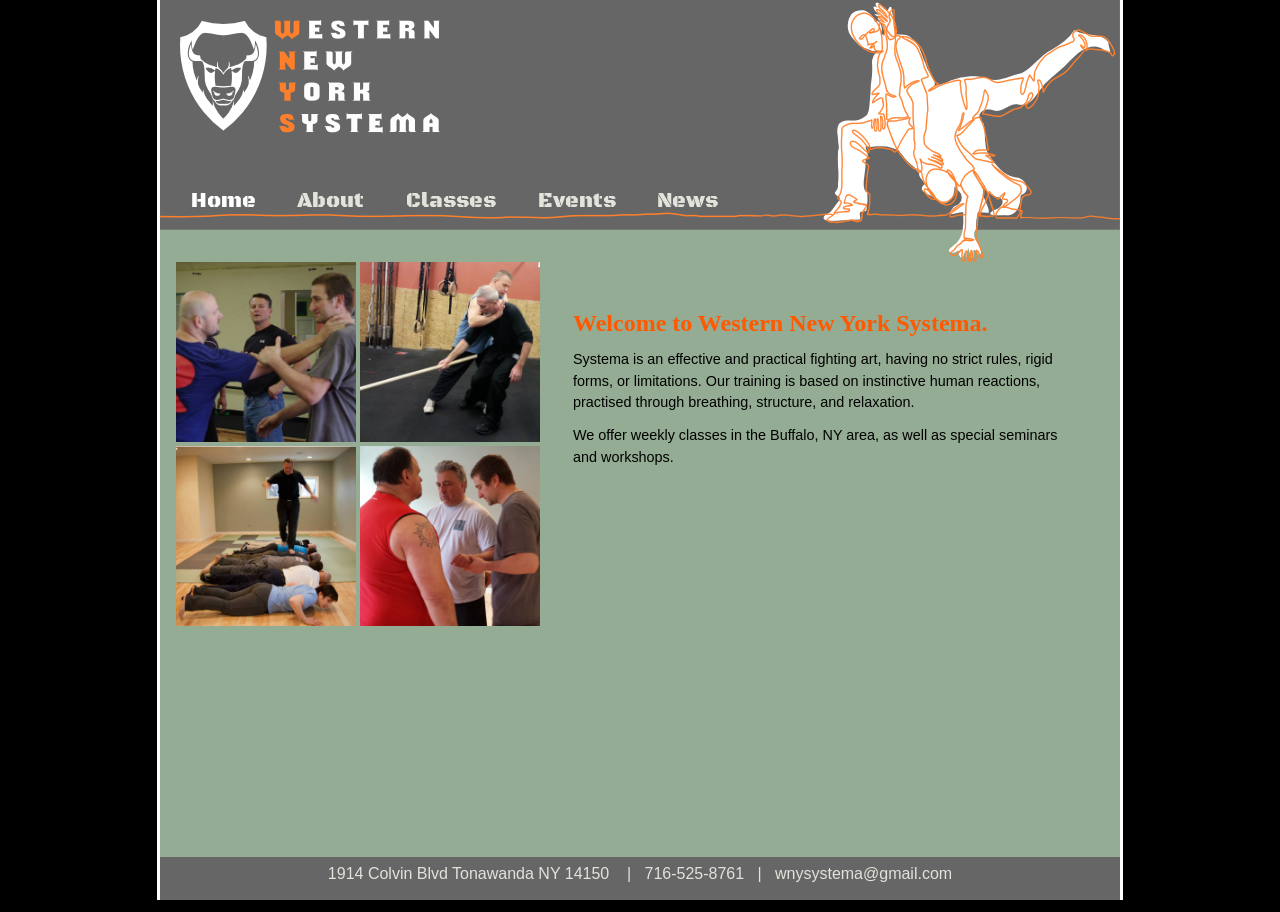
<file: index.html>
<!DOCTYPE html>
	<!-- Microdata markup added by Google Structured Data Markup Helper. -->
<html itemscope itemtype="http://schema.org/LocalBusiness">
<head>
	<title>Western New York Systema</title>
	<meta name="generator" content="Bluefish 2.2.5" >
	<meta name="author" content="zoe" >
	<meta name="copyright" content="Western New York Systema">
	<meta itemprop="name" content="Western New York Systema">
	<meta itemprop="description" content="">
	<meta http-equiv="content-type" content="text/html; charset=UTF-8">
	<meta name="viewport" content="width=device-width, initial-scale=1.0">
	<link rel="stylesheet" type="text/css" href="style.css">
	<link rel="icon" type="image/x-icon" href="image/wnyfavicon.ico">
	<link href='https://fonts.googleapis.com/css?family=Black+Ops+One' rel='stylesheet' type='text/css'>
	<!--[if lt IE 9]>
	<script src="http://css3-mediaqueries-js.googlecode.com/svn/trunk/css3-mediaqueries.js"></script>
<![endif]-->
	
<body>
<div id="pagewrap">

	<div id="header">
	
		<div id="logo">	
			<a href="index.html"><img src="image/logo.png"></a>		
		</div><!--END logo-->
	
		<div id="nav">
			<ul>
				<li>Home</li>
				<li><a href="about.html">About</a></li>	
				<li><a href="classes.html">Classes</a></li>	
				<li><a href="events.html">Events</a></li>	
				<li><a href="news.html">News</a></li>
				<!--disabled--<li><a href="http://wnysystema.blogspot.com/">Blog</a></li>-->
			</ul>
		</div><!--END nav-->	
	
	</div><!--END header-->
	
	<div class="clear"></div>
	
	<div id="main">
	
		<div id="photo">
			<img src="image/throat.jpg" alt="throat grab">	
			<img src="image/stick.jpg" alt="stick seminar">	
			<img src="image/walk.jpg" alt="walking on people">	
			<img src="image/strike.jpg" alt="strike seminar">	
		</div><!--END photo-->

		<div id="intro">
			<h1>Welcome to Western New York Systema.</h1>
			<p>Systema is an effective and practical fighting art, having no strict rules, rigid forms, or limitations. 
			Our training is based on instinctive human reactions, practised through breathing, structure, and relaxation. 
			<p>We offer weekly classes in the Buffalo, NY area, as well as special seminars and workshops. </p>
		</div><!--END intro-->	
			
	</div><!--END main-->
	
	<div class="clear"></div>
	
	<div id="footer">
		1914 Colvin Blvd Tonawanda NY 14150 &nbsp;&nbsp; | &nbsp;&nbsp;716-525-8761&nbsp;&nbsp; | &nbsp;&nbsp;wnysystema@gmail.com		
	</div><!--END footer-->

</div><!--END pagewrap-->

	<div class="credit">
		© 2015 Western New York Systema | 
		Designed by <a href="http://worktymehomefront.blogspot.com/" target="blank">Zoe Huang</a>
	
	</div><!--END credit-->
		
</body>
</html>
</file>
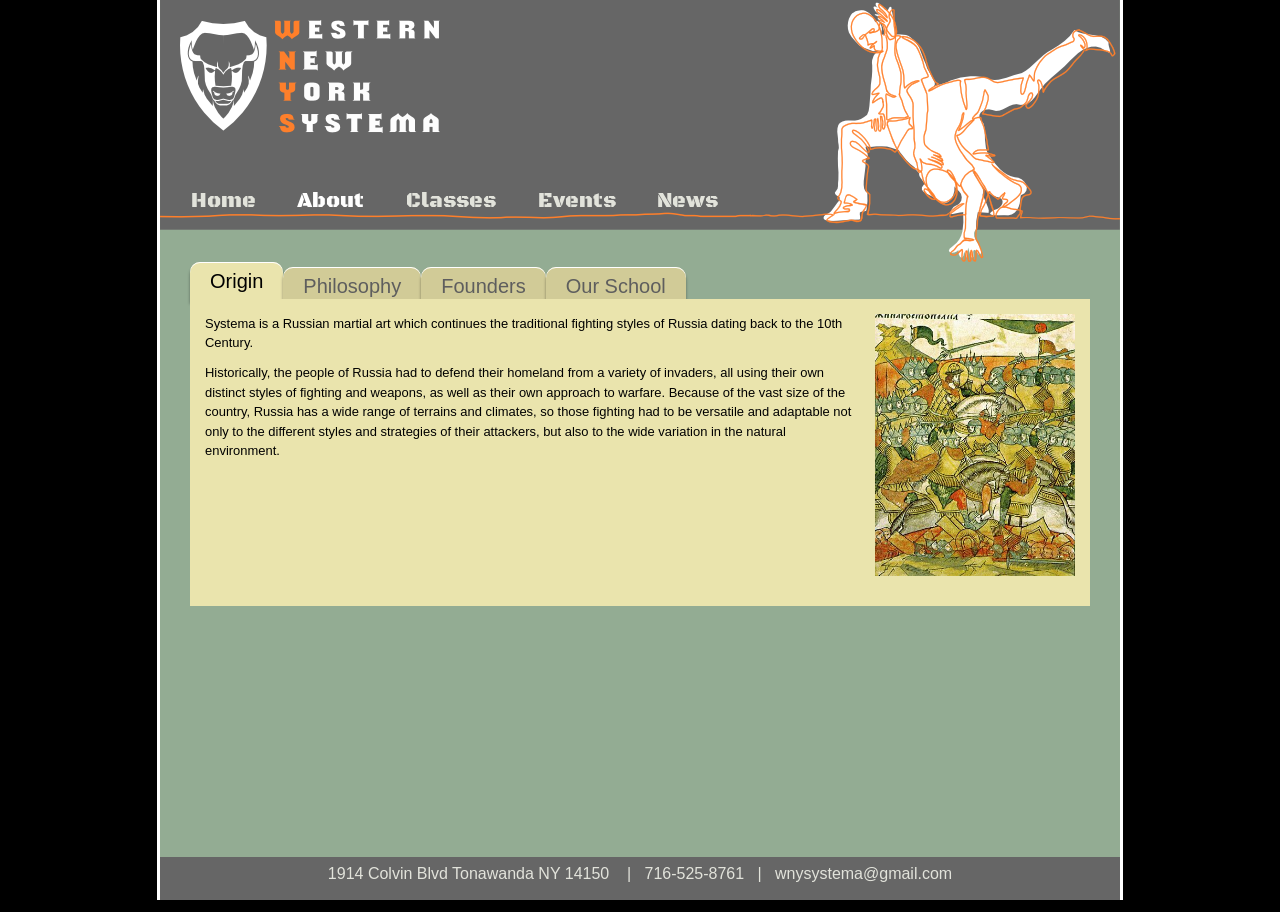
<file: about.html>
<!DOCTYPE html>
	<!-- Microdata markup added by Google Structured Data Markup Helper. -->
<html itemscope itemtype="http://schema.org/LocalBusiness">
<head>
	<title>Western New York Systema</title>
	<meta name="generator" content="Bluefish 2.2.5" >
	<meta name="author" content="zoe" >
	<meta name="copyright" content="Western New York Systema">
	<meta itemprop="name" content="Western New York Systema">
	<meta itemprop="description" content="">
	<meta http-equiv="content-type" content="text/html; charset=UTF-8">
	<meta name="viewport" content="width=device-width, initial-scale=1.0">
	<link rel="stylesheet" type="text/css" href="style.css">
	<link rel="icon" type="image/x-icon" href="image/wnyfavicon.ico">
	<link href='https://fonts.googleapis.com/css?family=Black+Ops+One' rel='stylesheet' type='text/css'>
	<!--[if lt IE 9]>
	<script src="http://css3-mediaqueries-js.googlecode.com/svn/trunk/css3-mediaqueries.js"></script>
<![endif]-->
	
<body>
<div id="pagewrap">

	<div id="header">
		<div id="logo">	
			<a href="index.html"><img src="image/logo.png"></a>		
		</div><!--END logo-->
		
		<div id="nav">
			<ul>
				<li><a href="index.html">Home</a></li>
				<li>About</li>	
				<li><a href="classes.html">Classes</a></li>	
				<li><a href="events.html">Events</a></li>	
				<li><a href="news.html">News</a></li>
				<!--disabled--<li><a href="http://wnysystema.blogspot.com/">Blog</a></li>-->
			</ul>
		</div><!--END nav-->	
		
	</div><!--END header-->
	
	<div class="clear"></div>
	
	<div id="main">
	
		<div id="withtabs">
		<ul class="tabs">
        <li>
          <input type="radio" checked name="tabs" id="tab1">
          <label for="tab1">Origin</label>
          <div id="tab-content1" class="tab-content animated fadeIn">
    			<p><img style="float: right; margin: 0px 0px 15px 15px;"src="image/battleOfIce.jpg" alt="Battle of the Ice" width="200px" height="auto">
    			Systema is a Russian martial art which continues the traditional fighting styles of Russia dating back to the 10th Century. </p>
    				<p>Historically, the people of Russia had to defend their homeland from a variety of invaders, all using their own distinct 
   		 		styles of fighting and weapons, as well as their own approach to warfare. Because of the vast size of the 
    				country, Russia has a wide range of terrains and climates, so those fighting had to be versatile and adaptable not only 
    				to the different styles and strategies of their attackers, but also to the wide variation in the natural environment.
    			</p>
          </div>
        </li>
        <li> 
          <input type="radio" name="tabs" id="tab2">
          <label for="tab2">Philosophy</label>
          <div id="tab-content2" class="tab-content animated fadeIn"> 
          <p>
				Systema has roots in the Russian Orthodox faith: 
				the belief that everything that happens, good or bad, has the ultimate purpose of creating the best 
				possible conditions for each person to understand him or herself. 
				Systema has another name “poznai sebia” or “Know Yourself”. 		
				Proper training in Systema carries the objective to put every participant into the best 
				possible setting to realize as much about oneself as one is able to handle at any given moment.</p>  
            <p>         
            An important aspect of systema is the focus on non-destruction and the promotion of health and well being. 
            At first the idea of non-destruction in a martial art seems paradoxical and counter-intuitive. 
            This is because many of us equate fighting with violence and aggression. However the path of violence 
            and aggression is damaging not only to those we train with, but to ourselves as well. 
            It also fosters an unhealthy environment of competition and a focus on "winning" instead of looking at ourselves and 
            finding our own weaknesses and limitations. </p>            
          </div>
        </li>
        <li>
          <input type="radio" name="tabs" id="tab3">
          <label for="tab3">Founders</label>
          <div id="tab-content3" class="tab-content animated fadeIn">
            <p><img style="float: right; margin: 0px 0px 15px 15px;"src="image/headquartersLogo.jpg" alt="Systema HQ Logo" width="170px" height="auto">
				The founders of Systema are Mikhail Ryabko and Vladimir Vasilev. Both are accomplished martial artists with 
				many years of training and combat experience. They possess a unique talent for demonstrating and teaching 
				the principles of systema both with words, and through contact.</p>
				<p> For more details about them, 
				please visit the Vladimir Vasilev's <a href="http://www.russianmartialart.com/" target="blank">school website</a>, or Mihail Ryabko's <a href="http://systemaryabko.com/en.html" target="blank">school website</a>.             
            </p> 
            

          </div>
        </li>
        <li>
          <input type="radio" name="tabs" id="tab4">
          <label for="tab4">Our School</label>
          <div id="tab-content4" class="tab-content animated fadeIn">
           <p><img style="float: right; margin: 0px 0px 15px 15px;"src="image/kevin.png" alt="Kevin Juliano" width="200px" height="auto">Western New York Systema was founded in the summer of 2012 by Kevin Juliano. </p>
            <p>Before studying Systema, Kevin studied Chinese Kung-fu with at the <a href="http://www.mandarinkungfu.com/" target="blank">Mandarin Kung Fu Society</a> in the Buffalo, NY area and 
            Taijiquan at the <a href="http://www.taichitoronto.ca/" target="blank">Rising Sun School of Tai Chi Ch'uan</a> in Toronto, Canada. 
           In 2004, the Taijiquan instructor Sifu McCaughey introduced Kevin to Systema through a series of cross-training seminars 
           designed to approach Taiji boxing from a different perspective.
				 Later, McCaughey introduced Kevin to Vladimir Vasiliev at the Systema Headquarters school north of Toronto. 
				 Kevin became a regular student at the <a href="http://www.russianmartialart.com/" target="blank">Systema Headquarters</a>. He was certified by Vladimir Vasiliev as an instructor in 2010.</p>
				 <p>In addition to teaching Systema, Kevin practices acupuncture and Chinese herbal medicine in the Buffalo, 
				 NY area where he runs <a href="http://www.peacefulwaterhealth.com/" target="blank">Peaceful Water Health and Fitness</a>. </p>
          </div>
        </li>
		</ul>
		</div><!--END withtabs-->
		
		<div id="withouttabs">
				<img class="ice" src="image/battleOfIce.jpg" alt="Battle of the Ice">
				<h2>Origin</h2>
           		<p>
           		
    				Systema is a Russian martial art which continues the traditional fighting styles of Russia dating back to the 10th Century. 
    				</p>
    				<p>
    				Historically, the people of Russia had to defend their homeland from a variety of invaders, all using their own distinct 
   		 		styles of fighting and weapons, as well as their own approach to warfare. Because of the vast size of the 
    				country, Russia has a wide range of terrains and climates, so those fighting had to be versatile and adaptable not only 
    				to the different styles and strategies of their attackers, but also to the wide variation in the natural environment.
    				</p>
          	<h2>Philosophy</h2>
         	<p>
				Systema has roots in the Russian Orthodox faith: 
				the belief that everything that happens, good or bad, has the ultimate purpose of creating the best 
				possible conditions for each person to understand him or herself. 
				Systema has another name “poznai sebia” or “Know Yourself”. 		
				Proper training in Systema carries the objective to put every participant into the best 
				possible setting to realize as much about oneself as one is able to handle at any given moment.
				</p>  
            <p>         
            An important aspect of systema is the focus on non-destruction and the promotion of health and well being. 
            At first the idea of non-destruction in a martial art seems paradoxical and counter-intuitive. 
            This is because many of us equate fighting with violence and aggression. However the path of violence 
            and aggression is damaging not only to those we train with, but to ourselves as well. 
            It also fosters an unhealthy environment of competition and a focus on "winning" instead of looking at ourselves and 
            finding our own weaknesses and limitations. 
            </p>            
           
          <h2><img class="hqlogo" src="image/headquartersLogo.jpg" alt="Systema HQ Logo">  Founders</h2>            
            
                
            <p>                
				The founders of Systema are Mikhail Ryabko and Vladimir Vasilev. Both are accomplished martial artists with 
				many years of training and combat experience. They possess a unique talent for demonstrating and teaching 
				the principles of systema both with words, and through contact.
				</p>
				<p> For more details about them, 
				please visit the Vladimir Vasilev's <a href="http://www.russianmartialart.com/" target="blank">school website</a>, or Mihail Ryabko's <a href="http://systemaryabko.com/en.html" target="blank">school website</a>.             
            </p> 
           
          <h2>Our School</h2>
           <p>
           <img class="kevin" src="image/kevin.png" alt="Kevin Juliano">
           Western New York Systema was founded in the summer of 2012 by Kevin Juliano. 
           </p>
            <p>
            Before studying Systema, Kevin studied Chinese Kung-fu with at the <a href="http://www.mandarinkungfu.com/" target="blank">Mandarin Kung Fu Society</a> in the Buffalo, NY area and 
            Taijiquan at the <a href="http://www.taichitoronto.ca/" target="blank">Rising Sun School of Tai Chi Ch'uan</a> in Toronto, Canada. 
           	In 2004, the Taijiquan instructor Sifu McCaughey introduced Kevin to Systema through a series of cross-training seminars 
           	designed to approach Taiji boxing from a different perspective.
				 Later, McCaughey introduced Kevin to Vladimir Vasiliev at the Systema Headquarters school north of Toronto. 
				 Kevin became a regular student at the <a href="http://www.russianmartialart.com/" target="blank">Systema Headquarters</a>. He was certified by Vladimir Vasiliev as an instructor in 2010.
				 </p>
				 <p>
				 In addition to teaching Systema, Kevin practices acupuncture and Chinese herbal medicine in the Buffalo, 
				 NY area where he runs <a href="http://www.peacefulwaterhealth.com/" target="blank">Peaceful Water Health and Fitness</a>. 
				 </p>
         	</div><!--END withouttabs-->

		
		</div><!--END main-->

	<div class="clear"></div>
	
	<div id="footer">
		1914 Colvin Blvd Tonawanda NY 14150 &nbsp;&nbsp; | &nbsp;&nbsp;716-525-8761&nbsp;&nbsp; | &nbsp;&nbsp;wnysystema@gmail.com		
	</div><!--END footer-->
	
	<div class="clear"></div>

</div><!--END pagewrap-->

	<div class="clear"></div>
	<div class="credit">
		© 2015 Western New York Systema | 
		Designed by <a href="http://worktymehomefront.blogspot.com/" target="blank">Zoe Huang</a>
	
	</div><!--END credit-->
		
</body>
</html>
</file>
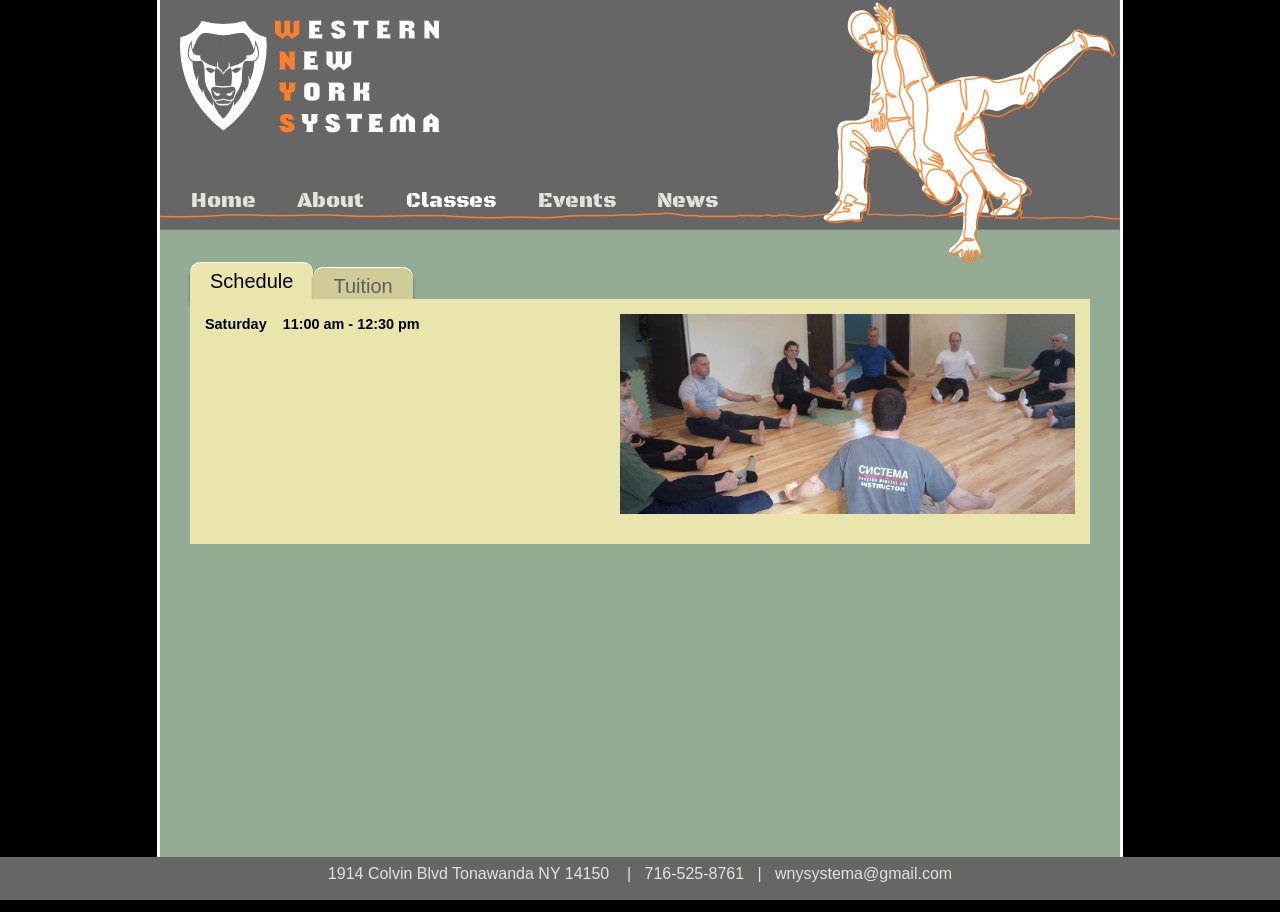
<file: classes.html>
<!DOCTYPE html>
	<!-- Microdata markup added by Google Structured Data Markup Helper. -->
<html itemscope itemtype="http://schema.org/LocalBusiness">
<head>
	<title>Western New York Systema</title>
	<meta name="generator" content="Bluefish 2.2.12" >
	<meta name="author" content="Unknown" >
	<meta name="copyright" content="Western New York Systema">
	<meta itemprop="name" content="Western New York Systema">
	<meta itemprop="description" content="">
	<meta http-equiv="content-type" content="text/html; charset=UTF-8">
	<meta name="viewport" content="width=device-width, initial-scale=1.0">
	<link rel="stylesheet" type="text/css" href="style.css">
	<link rel="icon" type="image/x-icon" href="image/wnyfavicon.ico">
	<link href='https://fonts.googleapis.com/css?family=Black+Ops+One' rel='stylesheet' type='text/css'>
	<!--[if lt IE 9]>
	<script src="http://css3-mediaqueries-js.googlecode.com/svn/trunk/css3-mediaqueries.js"></script>
<![endif]-->
	
<body>
<div id="pagewrap">

	<div id="header">
		<div id="logo">	
			<a href="index.html"><img src="image/logo.png"></a>		
		</div><!--END logo-->
		
		<div id="nav">
			<ul>
				<li><a href="index.html">Home</a></li>
				<li><a href="about.html">About</a></li>	
				<li>Classes</li>	
				<li><a href="events.html">Events</a></li>	
				<li><a href="news.html">News</a></li>
				<!--disabled--<li><a href="http://wnysystema.blogspot.com/">Blog</a></li>-->
			</ul>
		</div><!--END nav-->	
		
	</div><!--END header-->
	
	<div class="clear"></div>
	
	<div id="main">
	
 
		<ul class="tabs">
        <li>
          <input type="radio" checked name="tabs" id="tab1">
          <label for="tab1">Schedule</label>
          <div id="tab-content1" class="tab-content animated fadeIn">
    			<img style="float: right; margin: 0px 0px 15px 15px" src="image/circle.jpg" alt="" width="auto" height="200px">
    				<!--<<h3>Tuesday Morning &nbsp;&nbsp; 9:30-11:00 am</h3>
    				<h3>Tuesday Evening &nbsp;&nbsp; 6:00-7:30 pm</h3>
    				<h3>Thursday Afternoon &nbsp;&nbsp; 2:30-4:00 pm</h3>-->
    				<h3>Saturday &nbsp;&nbsp; 11:00 am - 12:30 pm</h3>    		
          </div>
        	</li>
        	<li> 
          	<input type="radio" name="tabs" id="tab2">
          	<label for="tab2">Tuition</label>
          	<div id="tab-content2" class="tab-content animated fadeIn">           
           	<h3>New Student Special</h3>
				<p>$20 for 2 trial classes</p>
				<h3>12 Week Package (3 months)</h3>
				<p>$180 for one class per week</p>
				
			<!--	<h3>26 Week Package (6 months)</h3>
				<p>$350 for one class per week</p>
					
				<h3>52 Week Package (one year)</h3>
				<p>$675 for one class per week</p>-->
	         </div>
        </li>
        </div><!--END withtabs-->

		<div id="withouttabs">
    		<img class="long" src="image/circle.jpg">
          <h2>Schedule</h2>  
          	<ul></ul>      
    				<!--<li>Tuesday Morning 9:30-11:00 am</li>
    				<li>Tuesday Evening 6:00-7:30 pm</li>
    				<li>Thursday Afternoon 2:30-4:00 pm</li>-->
    				<h3>Saturday &nbsp;&nbsp; 11:00 am - 12:30 pm</h3>   

    			
          	<h2>Tuition</h2>          
           	<h3>New Student Special</h3>
				<p>$20 for 2 trial classes</p>
				<h3>12 Week Package (3 months)</h3>
				<p>$180 for one class per week</p>				
			<!--	<h3>26 Week Package (6 months)</h3>
				<p>$350 for one class per week</p>					
				<h3>52 Week Package (one year)</h3>
				<p>$675 for one class per week</p>-->
        
        </div><!--END withouttabs-->
		
		</div><!--END main-->

	<div class="clear"></div>
	
	<div id="footer">
		1914 Colvin Blvd Tonawanda NY 14150 &nbsp;&nbsp; | &nbsp;&nbsp;716-525-8761&nbsp;&nbsp; | &nbsp;&nbsp;wnysystema@gmail.com		
	</div><!--END footer-->
	
	<div class="clear"></div>

</div><!--END pagewrap-->

	<div class="clear"></div>
	<div class="credit">
		© 2015 Western New York Systema | 
		Designed by <a href="http://worktymehomefront.blogspot.com/" target="blank">Zoe Huang</a>
	
	</div><!--END credit-->
		
</body>
</html>
</file>
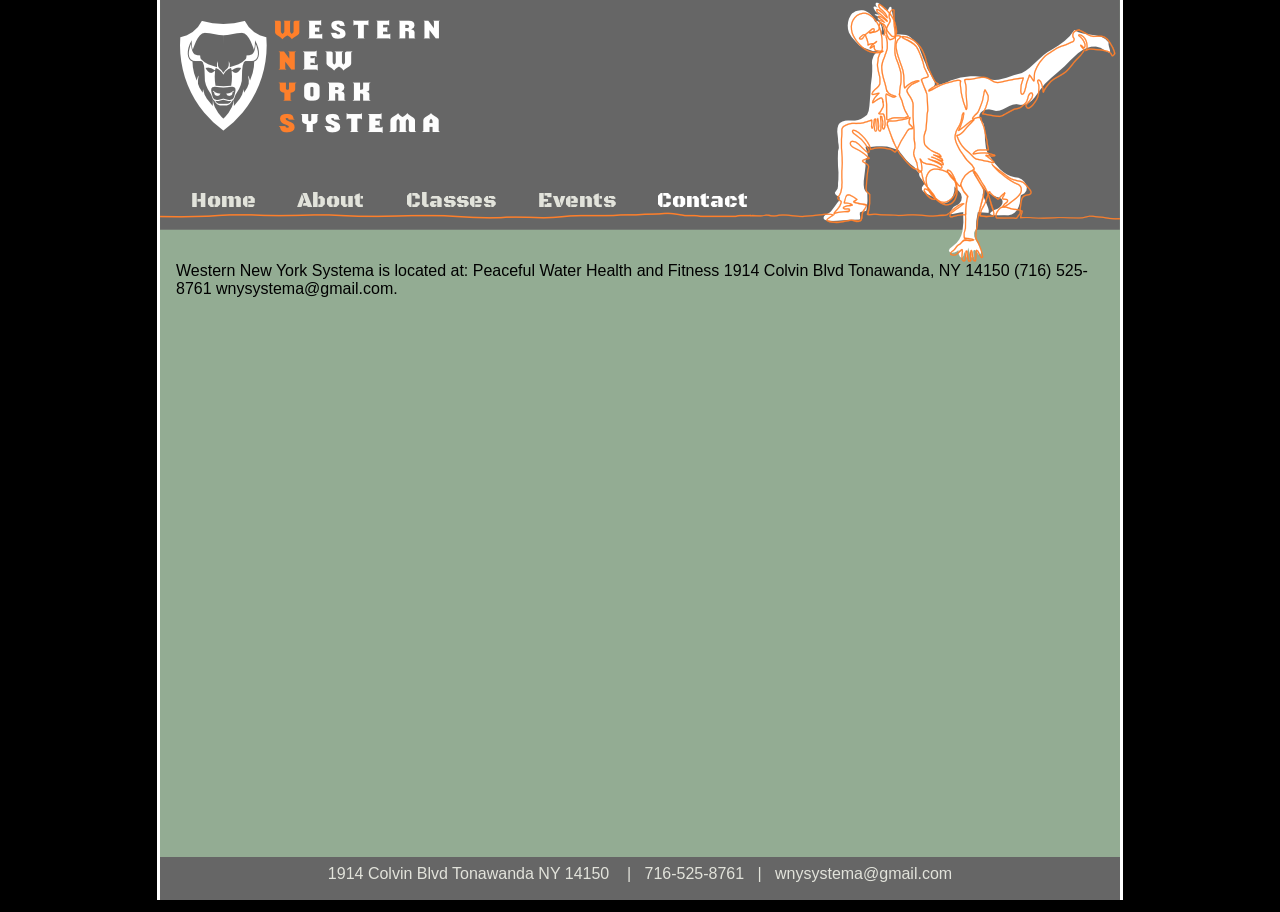
<file: contact.html>
<!DOCTYPE html>
	<!-- Microdata markup added by Google Structured Data Markup Helper. -->
<html itemscope itemtype="http://schema.org/LocalBusiness">
<head>
	<title>Western New York Systema</title>
	<meta name="generator" content="Bluefish 2.2.5" >
	<meta name="author" content="zoe" >
	<meta name="copyright" content="Western New York Systema">
	<meta itemprop="name" content="Western New York Systema">
	<meta itemprop="description" content="">
	<meta http-equiv="content-type" content="text/html; charset=UTF-8">
	<meta name="viewport" content="width=device-width, initial-scale=1.0">
	<link rel="stylesheet" type="text/css" href="style.css">
	<link rel="icon" type="image/x-icon" href="image/wnyfavicon.ico">
	<link href='https://fonts.googleapis.com/css?family=Black+Ops+One' rel='stylesheet' type='text/css'>
	<!--[if lt IE 9]>
	<script src="http://css3-mediaqueries-js.googlecode.com/svn/trunk/css3-mediaqueries.js"></script>
<![endif]-->
	
<body>
<div id="pagewrap">

	<div id="header">
	
		<div id="logo">	
			<a href="index.com" class="urlImg" title="logo"></a>		
		</div><!--END logo-->
	
		<div id="nav">
			<ul>
				<li><a href="index.html">Home</a></li>
				<li><a href="about.html">About</a></li>	
				<li><a href="classes.html">Classes</a></li>	
				<li><a href="events.html">Events</a></li>	
				<li>Contact</li>
				<!--disabled--<li><a href="http://wnysystema.blogspot.com/">Blog</a></li>-->
			</ul>
		</div><!--END nav-->	
	
	</div><!--END header-->
	
	<div class="clear"></div>
	
	<div id="main">
	
		Western New York Systema is located at:

Peaceful Water Health and Fitness
1914 Colvin Blvd
Tonawanda, NY 14150
(716) 525-8761
wnysystema@gmail.com.


		
		</div><!--END main-->
	
	<div id="footer">
		1914 Colvin Blvd Tonawanda NY 14150 &nbsp;&nbsp; | &nbsp;&nbsp;716-525-8761&nbsp;&nbsp; | &nbsp;&nbsp;wnysystema@gmail.com		
	</div><!--END footer-->

</div><!--END pagewrap-->

	<div class="credit">
		© 2015 Western New York Systema | 
		Designed by <a href="http://worktymehomefront.blogspot.com/">Zoe Huang</a>
	
	</div><!--END credit-->
		
</body>
</html>
</file>
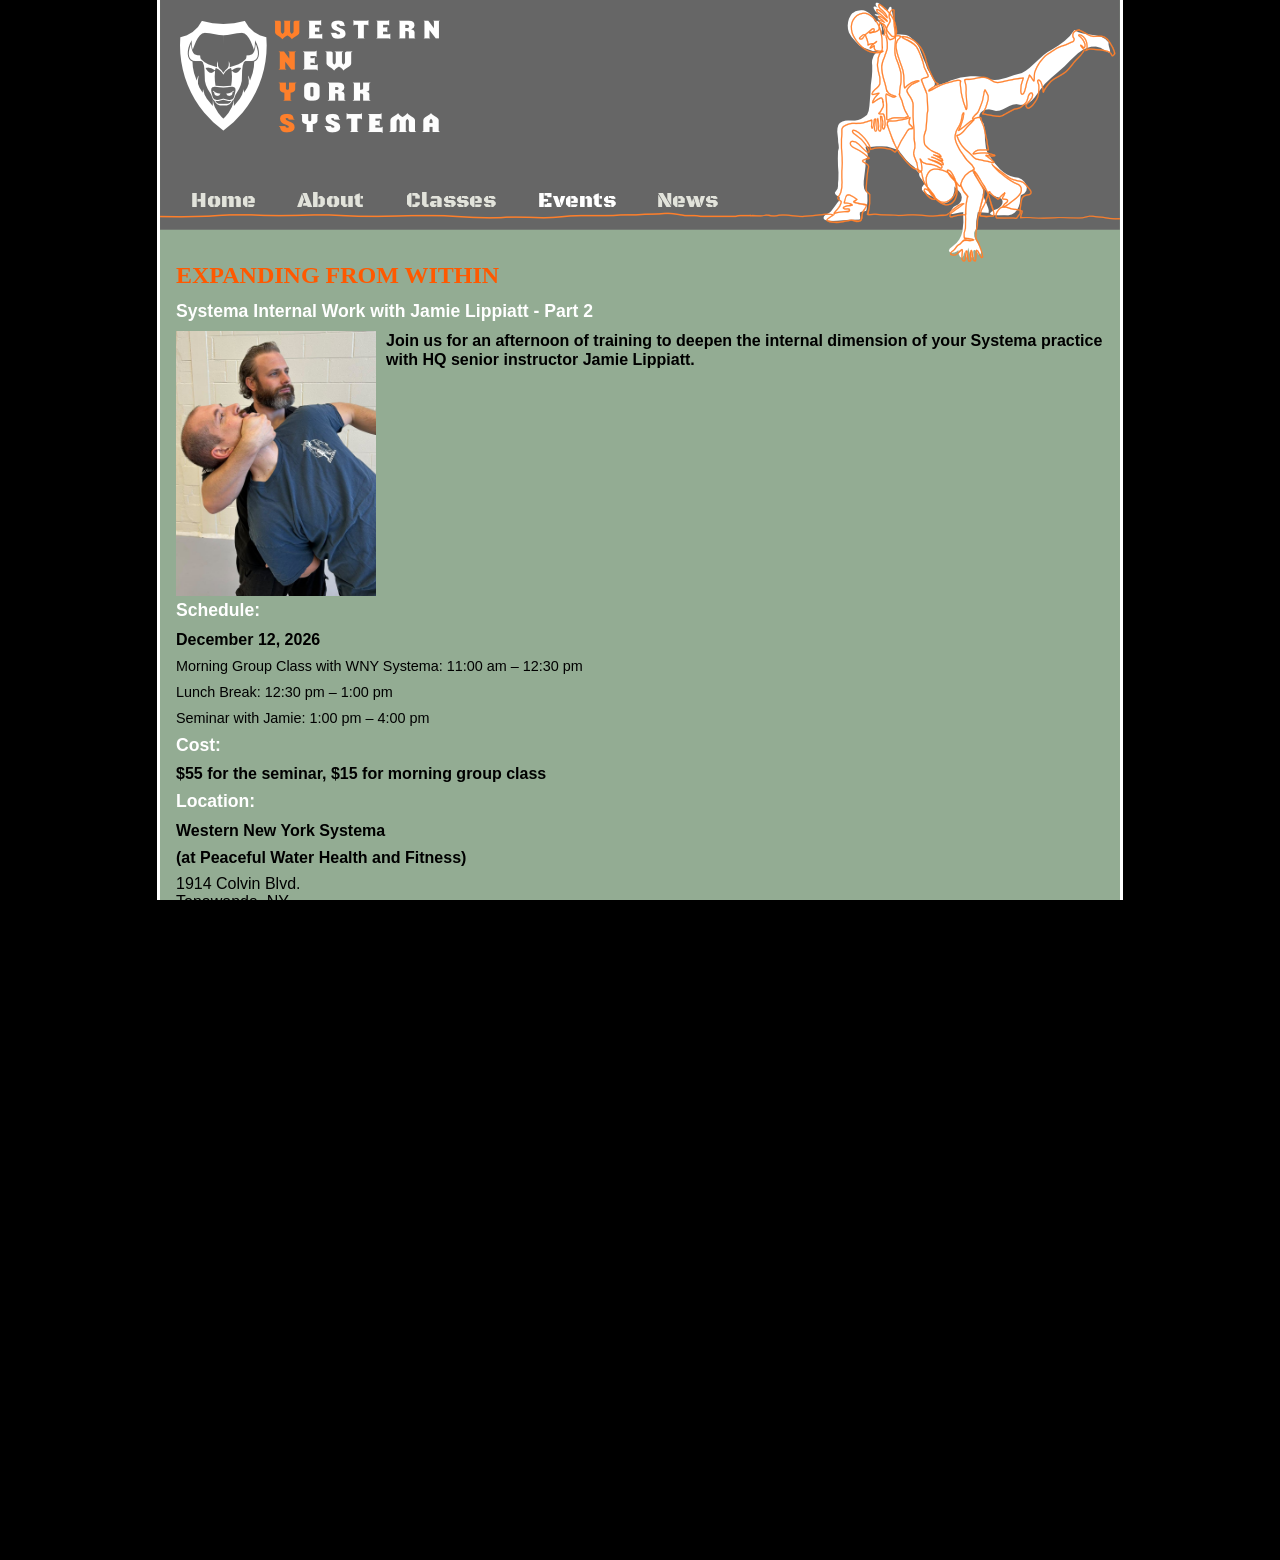
<file: events.html>
<!DOCTYPE html>
	<!-- Microdata markup added by Google Structured Data Markup Helper. -->
<html itemscope itemtype="http://schema.org/LocalBusiness">
<head>
	<title>Western New York Systema</title>
	<meta name="generator" content="Bluefish 2.2.13" >
	<meta name="author" content="zoero" >
	<meta name="copyright" content="Western New York Systema">
	<meta itemprop="name" content="Western New York Systema">
	<meta itemprop="description" content="">
	<meta http-equiv="content-type" content="text/html; charset=UTF-8">
	<meta name="viewport" content="width=device-width, initial-scale=1.0">
	<link rel="stylesheet" type="text/css" href="style.css">
	<link rel="icon" type="image/x-icon" href="image/wnyfavicon.ico">
	<link href='https://fonts.googleapis.com/css?family=Black+Ops+One' rel='stylesheet' type='text/css'>
	<!--[if lt IE 9]>
	<script src="http://css3-mediaqueries-js.googlecode.com/svn/trunk/css3-mediaqueries.js"></script>
<![endif]-->
	
<body>
<div id="pagewrap">

	<div id="header">	
		<div id="logo">	
			<a href="index.html"><img src="image/logo.png"></a>		
		</div><!--END logo-->	
		<div id="nav">
			<ul>
				<li><a href="index.html">Home</a></li>
				<li><a href="about.html">About</a></li>	
				<li><a href="classes.html">Classes</a></li>	
				<li>Events</li>	
				<li><a href="news.html">News</a></li>
				<!--disabled--<li><a href="http://wnysystema.blogspot.com/">Blog</a></li>-->
			</ul>
		</div><!--END nav-->	
	
	</div><!--END header-->
	
	<div class="clear"></div>
	
	<div id="main">
		
			<h1>EXPANDING FROM WITHIN</h1>
			<h2>Systema Internal Work with Jamie Lippiatt - Part 2</h2>
			
			<div id="seminarphoto">
			<img src="image/Jamie Seminar Part 2.jpg" alt="Jamie">	
		</div>

<h3>Join us for an afternoon of training to deepen the internal dimension of your Systema practice with HQ senior instructor 
Jamie Lippiatt.</h3>

<h2 id="schedule">Schedule:</h2>
<h3>December 12, 2026</h3>
<li>Morning Group Class with WNY Systema:  11:00 am – 12:30 pm</li>
<li>Lunch Break:  12:30 pm – 1:00 pm</li>
<li>Seminar with Jamie:  1:00 pm – 4:00 pm</li>

<h2>Cost:</h2>  
<h3>$55 for the seminar, $15 for morning group class</h3>

<h2>Location:</h2>
<h3>Western New York Systema</h3>
<h3>(at Peaceful Water Health and Fitness)</h3>
1914 Colvin Blvd.<br>
Tonawanda, NY<br>
USA</p>

<h2>Topic - EXPANDING FROM WITHIN</h2>
<p>In this seminar, senior instructor Jamie Lippiatt from Systema HQ will take you into the inner working of Systema, 
	often not taught directly. </p>
<P>Go deep into the inner nature of breath work. Understand how to heal organs, as well as how to develop deep internal 
	power and harmony. </P>

<p>If time permits, we will also cover the basics of how to move the psyche into a deep state of inner connection and calm 
	to drive every movement from energy instead of tension.</p>

<p><a href="https://www.instagram.com/reel/Dfui66YJ4Z6/?bqrl=a291dms5bG1xdWtz">Click here</a> for a short video on Instagram on this seminar.</p>

<p><a href="https://www.instagram.com/reel/Dfuj-XKpGJb/?evlk=d2UxMHhzM3p2c2Jy">Click here</a>for a short video on Instagram of Jamie explaining internal work.</p>

<p><a href="https://www.instagram.com/reel/DfidPgqsVmG/?hvrq=MWcxaHZhMHZvdmRqdA==">Click here</a> for a short demonstration by Jamie of why we study the internal work. </p>

<p><a href="https://m.facebook.com/events/3054718861532512/?view=permalink&post_id=3086600191677712&mibextid=CDWPTG">Click here</a>for a testimonial on Facebook from one of our students of his experience from Jamie's internal work part one seminar last year.</p>

<h2>Bio - JAMIE LIPPIATT</h2>
<p>Jamie Lippiatt is a Senior Instructor at Toronto HQ with over 30 years of Martial Arts experience working with and teaching 
various forms of internal and external combat and health development. With years of training directly with Vladimir Vasiliev and 
many training trips to Mikhail Ryabko in Moscow (often for months at a time) he is known for his comprehensive approach and 
ability to break down deep Systema training into understandable concepts.</p>

<h2>Space is limited.
<a href="https://forms.gle/dbsyU1SHtBE8Ud7b6" target="blank">Register Here</a></h2>
<h3>For more information, please contact us at (716) 525-8761 or wnysystema@gmail.com</h3>

			<!--disabled--<p>Currently we do not have any event planned. </p>
			<p>If you would like to be informed of future events, announcement, promotions, please join our mailing list by sending
		us an email at <a target="blank" href="mailto:wnysystema@gmail.com?subject=Joining Mailing List">wnysystema@gmail.com</a>.</p>-->
			<h2>Past Events</h2>	
			<div id="pastevents">			
        		<div class="box"> 
					<a href="https://www.facebook.com/media/set/?set=a.498858573577186.1073741840.268001433329569&type=3" target="blank"> 
        			<img src="image/strike.jpg">  
        			<span class="caption">  
        			<p>Systema Fundamentals: Strikes 2014</p>  </span></a></div>
        		<div class="box"> 
					<a href="https://www.facebook.com/media/set/?set=a.462809193848791.1073741838.268001433329569&type=3" target="blank"> 
        			<img src="image/walk.jpg">  
        			<span class="caption">  
        			<p>Systema Fundamentals: Moving on the Ground 2014</p>  </span></a></div>        
        		<div class="box"> 
					<a href="https://www.facebook.com/media/set/?set=a.451860494943661.1073741834.268001433329569&type=3" target="blank"> 
        			<img src="image/g&b.jpg">  
        			<span class="caption">  
        			<p>Systema Fundatmentals: Grab & Escape 2014</p>  </span></a></div>
        		<div class="box"> 
					<a href="https://www.facebook.com/media/set/?set=a.403756696420708.1073741832.268001433329569&type=3" target="blank"> 
        			<img src="image/stick.jpg">  
        			<span class="caption">  
        			<p>Systema Basics: Sticks 2013</p>  </span></a></div>
        		<div class="box"> 
					<a href="https://www.facebook.com/media/set/?set=a.398455823617462.1073741831.268001433329569&type=3" target="blank"> 
        			<img src="image/knife.jpg">  
        			<span class="caption">  
        			<p>Systema Basic: Knives 2013</p>  </span></a></div>
        		<div class="box"> 
					<a href="https://www.facebook.com/media/set/?set=a.453875638075480.1073741836.268001433329569&type=3" target="blank"> 
        			<img src="image/park.jpg">  
        			<span class="caption">  
        			<p>Systema Groundwork 2013</p>  </span></a></div>	
        		<div class="box"> 
					<a href="https://www.facebook.com/media/set/?set=a.363219193807792.1073741827.268001433329569&type=3" target="blank"> 
        			<img src="image/throat.jpg">  
        			<span class="caption">  
        			<p>Systema Basics: Hand to Hand 2013</p>  </span></a></div>
        		<div class="box"> 
					<a href="https://www.facebook.com/media/set/?set=a.352994038163641.1073741826.268001433329569&type=3" target="blank"> 
        			<img src="image/crossfit.jpg">  
        			<span class="caption">  
        			<p>Intro to Systema 2013</p>  </span></a></div>
        		</div><!--END pastevents-->
        	<div class="clear"></div>	
		
		</div><!--END main-->
		
		<div class="clear"></div>
	
	<div id="footer">
		1914 Colvin Blvd Tonawanda NY 14150 &nbsp;&nbsp; | &nbsp;&nbsp;716-525-8761&nbsp;&nbsp; | &nbsp;&nbsp;wnysystema@gmail.com		
	</div><!--END footer-->

</div><!--END pagewrap-->

	<div class="credit">
		© 2015 Western New York Systema | 
		Designed by <a href="http://worktymehomefront.blogspot.com/" target="blank">Zoe Huang</a>
	
	</div><!--END credit-->
		
</body>
</html>
</file>
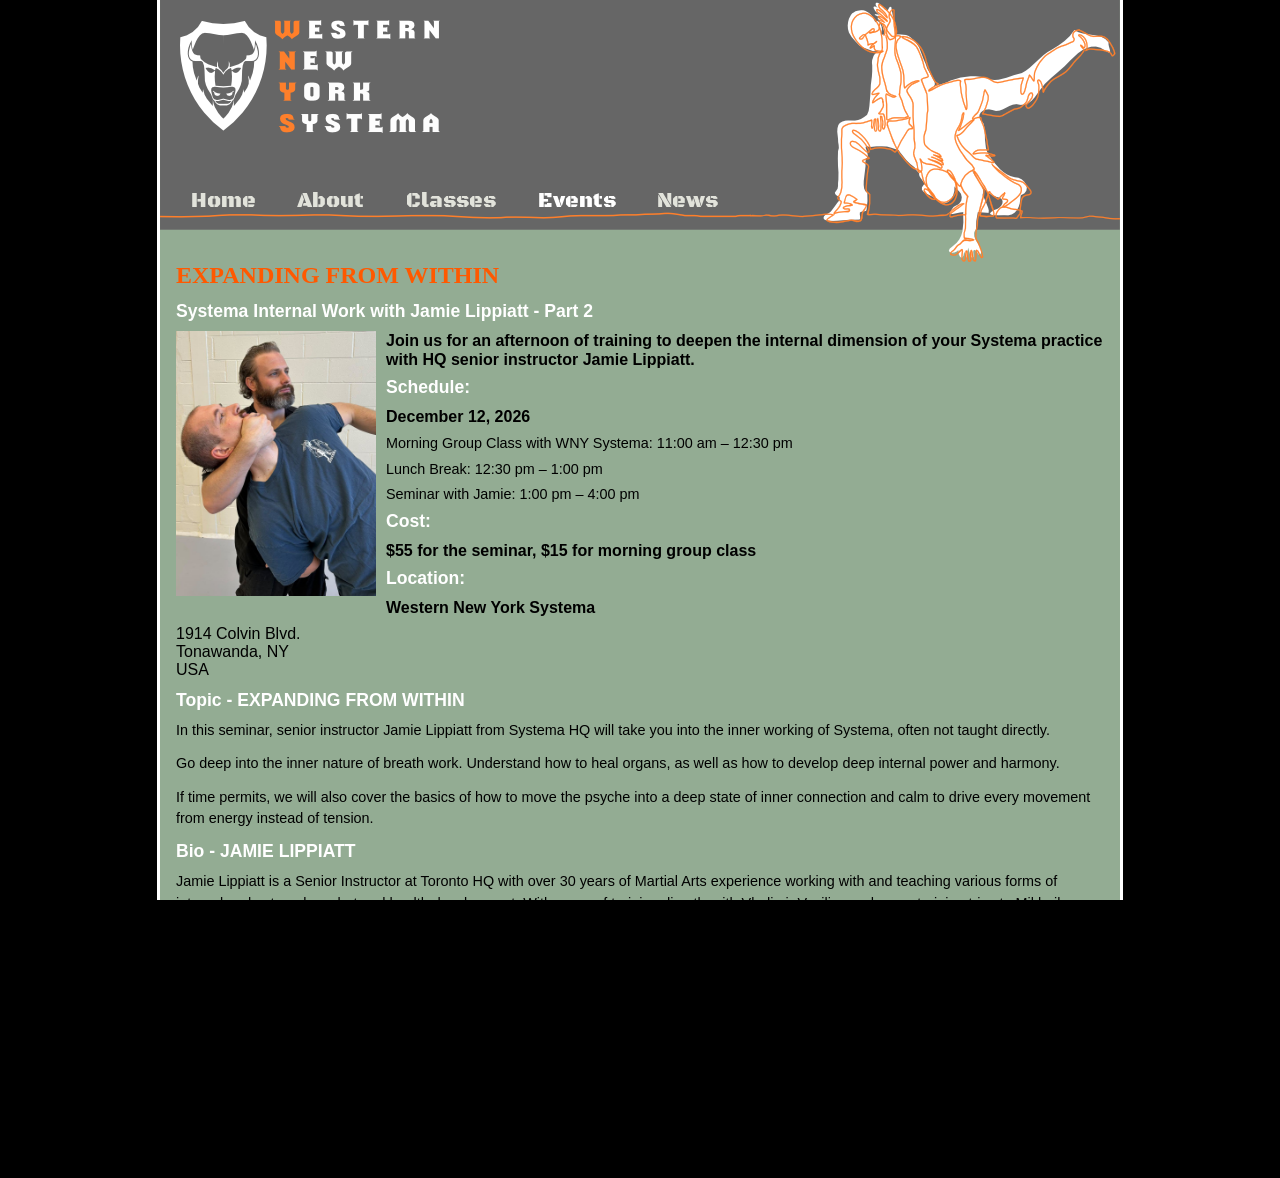
<file: internal1.html>
<!DOCTYPE html>
        <!-- Microdata markup added by Google Structured Data Markup Helper. -->
<html itemscope itemtype="http://schema.org/LocalBusiness">
<head>
        <title>Western New York Systema</title>
        <meta name="generator" content="Bluefish 2.2.13" >
        <meta name="author" content="zoero" >
        <meta name="copyright" content="Western New York Systema">
        <meta itemprop="name" content="Western New York Systema">
        <meta itemprop="description" content="">
        <meta http-equiv="content-type" content="text/html; charset=UTF-8">
        <meta name="viewport" content="width=device-width, initial-scale=1.0">
        <link rel="stylesheet" type="text/css" href="style.css">
        <link rel="icon" type="image/x-icon" href="image/wnyfavicon.ico">
        <link href='https://fonts.googleapis.com/css?family=Black+Ops+One' rel='stylesheet' type='text/css'>
        <!--[if lt IE 9]>
        <script src="http://css3-mediaqueries-js.googlecode.com/svn/trunk/css3-mediaqueries.js"></script>
<![endif]-->

<body>
<div id="pagewrap">

        <div id="header">        
                <div id="logo">        
                        <a href="index.html"><img src="image/logo.png"></a>                
                </div><!--END logo-->        
                <div id="nav">
                        <ul>
                                <li><a href="index.html">Home</a></li>
                                <li><a href="about.html">About</a></li>        
                                <li><a href="classes.html">Classes</a></li>        
                                <li>Events</li>        
                                <li><a href="news.html">News</a></li>
                                <!--disabled--<li><a href="http://wnysystema.blogspot.com/">Blog</a></li>-->
                        </ul>
                </div><!--END nav-->        

        </div><!--END header-->

        <div class="clear"></div>

        <div id="main">

                        <h1>EXPANDING FROM WITHIN</h1>
                        <h2>Systema Internal Work with Jamie Lippiatt - Part 2</h2>

                        <div id="seminarphoto">
                        <img src="image/Jamie Seminar Part 2.jpg" alt="Jamie">        
                </div>

<h3>Join us for an afternoon of training to deepen the internal dimension of your Systema practice with HQ senior instructor 
Jamie Lippiatt.</h3>

<h2>Schedule:</h2>
<h3>December 12, 2026</h3>
<li>Morning Group Class with WNY Systema:  11:00 am – 12:30 pm</li>
<li>Lunch Break:  12:30 pm – 1:00 pm</li>
<li>Seminar with Jamie:  1:00 pm – 4:00 pm</li>

<h2>Cost:</h2>  
<h3>$55 for the seminar, $15 for morning group class</h3>

<h2>Location:</h2>
<h3>Western New York Systema</h3>
1914 Colvin Blvd.<br>
Tonawanda, NY<br>
USA</p>

<h2>Topic - EXPANDING FROM WITHIN</h2>
<p>In this seminar, senior instructor Jamie Lippiatt from Systema HQ will take you into the inner working of Systema, 
        often not taught directly. </p>
<P>Go deep into the inner nature of breath work. Understand how to heal organs, as well as how to develop deep internal 
        power and harmony. </P>

<p>If time permits, we will also cover the basics of how to move the psyche into a deep state of inner connection and calm 
        to drive every movement from energy instead of tension.</p>

<h2>Bio - JAMIE LIPPIATT</h2>
<p>Jamie Lippiatt is a Senior Instructor at Toronto HQ with over 30 years of Martial Arts experience working with and teaching 
various forms of internal and external combat and health development. With years of training directly with Vladimir Vasiliev and 
many training trips to Mikhail Ryabko in Moscow (often for months at a time) he is known for his comprehensive approach and 
ability to break down deep Systema training into understandable concepts.</p>

<h2>Space is limited.
<a href="https://forms.gle/dbsyU1SHtBE8Ud7b6" target="blank">Register Here</a></h2>
<h3>For more information, please contact us at (716) 525-8761 or wnysystema@gmail.com</h3>

                        <!--disabled--<p>Currently we do not have any event planned. </p>
                        <p>If you would like to be informed of future events, announcement, promotions, please join our mailing list by sending
                us an email at <a target="blank" href="mailto:wnysystema@gmail.com?subject=Joining Mailing List">wnysystema@gmail.com</a>.</p>-->
                        <h2>Past Events</h2>        
                        <div id="pastevents">                        
                        <div class="box"> 
                                        <a href="https://www.facebook.com/media/set/?set=a.498858573577186.1073741840.268001433329569&type=3" target="blank"> 
                                <img src="image/strike.jpg">  
                                <span class="caption">  
                                <p>Systema Fundamentals: Strikes 2014</p>  </span></a></div>
                        <div class="box"> 
                                        <a href="https://www.facebook.com/media/set/?set=a.462809193848791.1073741838.268001433329569&type=3" target="blank"> 
                                <img src="image/walk.jpg">  
                                <span class="caption">  
                                <p>Systema Fundamentals: Moving on the Ground 2014</p>  </span></a></div>        
                        <div class="box"> 
                                        <a href="https://www.facebook.com/media/set/?set=a.451860494943661.1073741834.268001433329569&type=3" target="blank"> 
                                <img src="image/g&b.jpg">  
                                <span class="caption">  
                                <p>Systema Fundatmentals: Grab & Escape 2014</p>  </span></a></div>
                        <div class="box"> 
                                        <a href="https://www.facebook.com/media/set/?set=a.403756696420708.1073741832.268001433329569&type=3" target="blank"> 
                                <img src="image/stick.jpg">  
                                <span class="caption">  
                                <p>Systema Basics: Sticks 2013</p>  </span></a></div>
                        <div class="box"> 
                                        <a href="https://www.facebook.com/media/set/?set=a.398455823617462.1073741831.268001433329569&type=3" target="blank"> 
                                <img src="image/knife.jpg">  
                                <span class="caption">  
                                <p>Systema Basic: Knives 2013</p>  </span></a></div>
                        <div class="box"> 
                                        <a href="https://www.facebook.com/media/set/?set=a.453875638075480.1073741836.268001433329569&type=3" target="blank"> 
                                <img src="image/park.jpg">  
                                <span class="caption">  
                                <p>Systema Groundwork 2013</p>  </span></a></div>        
                        <div class="box"> 
                                        <a href="https://www.facebook.com/media/set/?set=a.363219193807792.1073741827.268001433329569&type=3" target="blank"> 
                                <img src="image/throat.jpg">  
                                <span class="caption">  
                                <p>Systema Basics: Hand to Hand 2013</p>  </span></a></div>
                        <div class="box"> 
                                        <a href="https://www.facebook.com/media/set/?set=a.352994038163641.1073741826.268001433329569&type=3" target="blank"> 
                                <img src="image/crossfit.jpg">  
                                <span class="caption">  
                                <p>Intro to Systema 2013</p>  </span></a></div>
                        </div><!--END pastevents-->
                <div class="clear"></div>        

                </div><!--END main-->

                <div class="clear"></div>

        <div id="footer">
                1914 Colvin Blvd Tonawanda NY 14150 &nbsp;&nbsp; | &nbsp;&nbsp;716-525-8761&nbsp;&nbsp; | &nbsp;&nbsp;wnysystema@gmail.com                
        </div><!--END footer-->

</div><!--END pagewrap-->

        <div class="credit">
                © 2015 Western New York Systema | 
                Designed by <a href="http://worktymehomefront.blogspot.com/" target="blank">Zoe Huang</a>

        </div><!--END credit-->

</body>
</html>
</file>
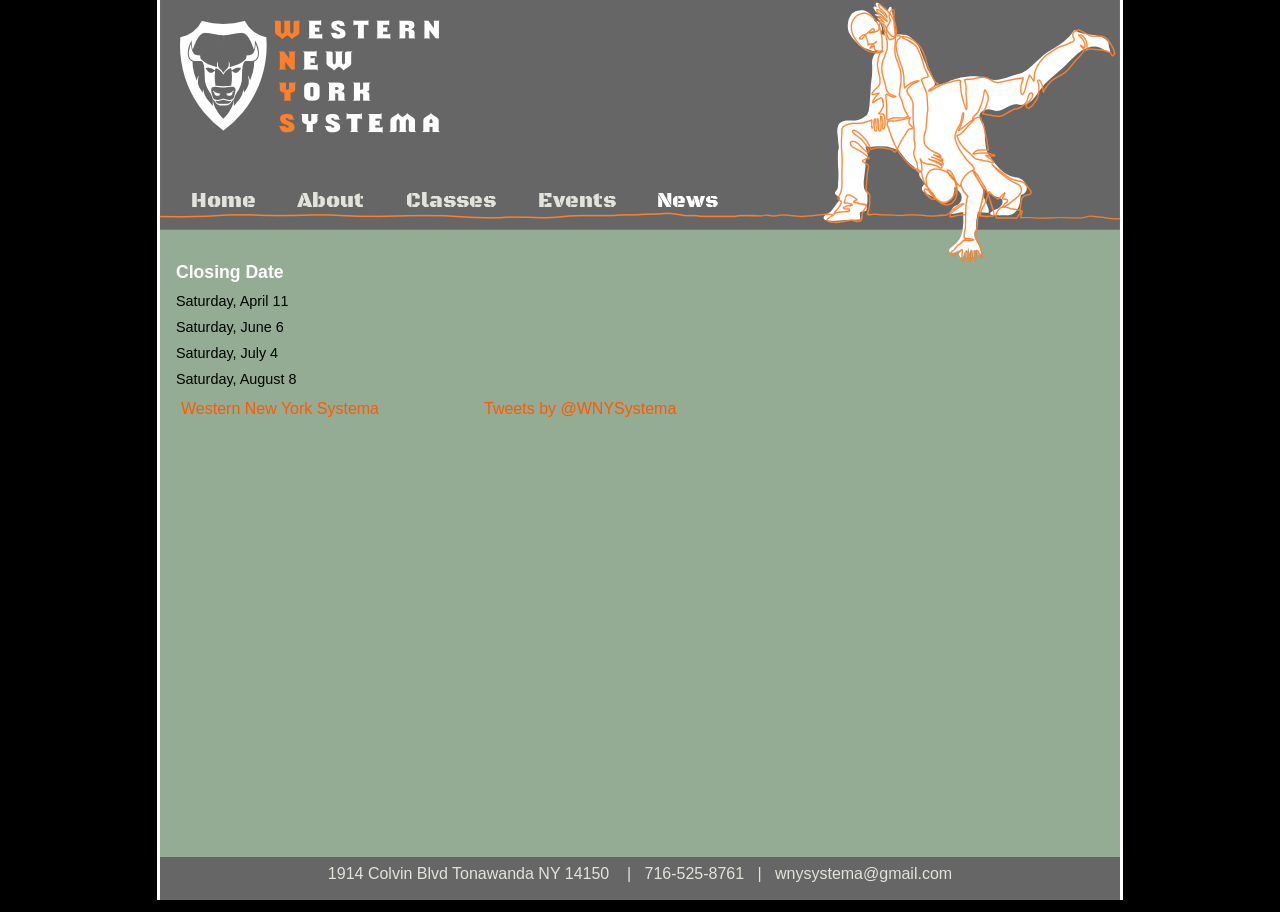
<file: news.html>
<!DOCTYPE html>
	<!-- Microdata markup added by Google Structured Data Markup Helper. -->
<html itemscope itemtype="http://schema.org/LocalBusiness">
<head>
	<title>Western New York Systema</title>
	<meta name="generator" content="Bluefish 2.2.13" >
	<meta name="author" content="zoero" >
	<meta name="copyright" content="Western New York Systema">
	<meta itemprop="name" content="Western New York Systema">
	<meta itemprop="description" content="">
	<meta http-equiv="content-type" content="text/html; charset=UTF-8">
	<meta name="viewport" content="width=device-width, initial-scale=1.0">
	<link rel="stylesheet" type="text/css" href="style.css">
	<link rel="icon" type="image/x-icon" href="image/wnyfavicon.ico">
	<link href='https://fonts.googleapis.com/css?family=Black+Ops+One' rel='stylesheet' type='text/css'>
	<!--[if lt IE 9]>
	<script src="http://css3-mediaqueries-js.googlecode.com/svn/trunk/css3-mediaqueries.js"></script>
<![endif]-->
	
<body>

<!-- FB stuff-->
<div id="fb-root"></div>
<script>(function(d, s, id) {
  var js, fjs = d.getElementsByTagName(s)[0];
  if (d.getElementById(id)) return;
  js = d.createElement(s); js.id = id;
  js.src = "//connect.facebook.net/en_US/sdk.js#xfbml=1&version=v2.3";
  fjs.parentNode.insertBefore(js, fjs);
}(document, 'script', 'facebook-jssdk'));</script>
<!--end FB stuff-->


<div id="pagewrap">

	<div id="header">
	
		<div id="logo">	
			<a href="index.html"><img src="image/logo.png"></a>			
		</div><!--END logo-->
	
		<div id="nav">
			<ul>
				<li><a href="index.html">Home</a></li>
				<li><a href="about.html">About</a></li>	
				<li><a href="classes.html">Classes</a></li>	
				<li><a href="events.html">Events</a></li>	
				<li>News</li>
				<!--disabled--<li><a href="http://wnysystema.blogspot.com/">Blog</a></li>-->
			</ul>
		</div><!--END nav-->	
	
	</div><!--END header-->
	
	<div class="clear"></div>
	
	<div id="main">
	<h2>Closing Date</h2>
		<ul> 
			<li>Saturday, April 11</li>
 			<li>Saturday, June 6</li> 	
 			<li>Saturday, July 4</li>
 			<li>Saturday, August 8</li> 					
		</ul>
		
	<div id="social">
	
	<div class="feed">	
		<!-- Embed Facebook-->		
			<div class="fb-page" data-href="https://www.facebook.com/wnysystema" data-width="293" data-height="300" 
			data-hide-cover="false" data-show-facepile="false" data-show-posts="false">
			<div class="fb-xfbml-parse-ignore"><blockquote cite="https://www.facebook.com/wnysystema">
			<a href="https://www.facebook.com/wnysystema">Western New York Systema</a></blockquote></div>
			</div><!--END Facebook-->
	
		<!-- Place this tag where you want the widget to render. -->
			<div class="g-page" data-width="300" data-href="https://plus.google.com/100165278074810234430" data-layout="landscape" data-rel="publisher">
			</div>		
	</div>
	
	<div class="feed">
		<!-- Twitter-->
			<div id="twitterTimeline">
			<a class="twitter-timeline"  href="https://twitter.com/WNYSystema"  data-widget-id="348998068269637632"  
			width="293" height="300">Tweets by @WNYSystema</a>
			<script>!function(d,s,id){var js,fjs=d.getElementsByTagName(s)[0],p=/^http:/.test(d.location)?'http':'https';if(!d.getElementById(id)){js=d.createElement(s);js.id=id;js.src=p+"://platform.twitter.com/widgets.js";fjs.parentNode.insertBefore(js,fjs);}}(document,"script","twitter-wjs");</script>
			</div>	
		<!-- end Twitter-->
	</div>
	
	</div><!--END Social-->
		<div class="clear"></div>
		</div><!--END main-->
		
		<div class="clear"></div>
	
	<div id="footer">
		1914 Colvin Blvd Tonawanda NY 14150 &nbsp;&nbsp; | &nbsp;&nbsp;716-525-8761&nbsp;&nbsp; | &nbsp;&nbsp;wnysystema@gmail.com		
	</div><!--END footer-->

</div><!--END pagewrap-->

	<div class="credit">
		© 2015 Western New York Systema | 
		Designed by <a href="http://worktymehomefront.blogspot.com/" target="blank">Zoe Huang</a>
	
	</div><!--END credit-->
	
<!-- Place this tag in your head or just before your close body tag. -->
<script src="https://apis.google.com/js/platform.js" async defer></script>	
		
</body>
</html>
</file>
<file: style.css>
*{
margin: 0;
padding: 0;
}

html, body {
height: 100%;
font-size: 100%;
font-family: sans-serif; 
background: black;
overflow: auto;
}

a, p a {
text-decoration: none;
}

p {
font-size: 0.9em;
line-height: 1.5em;
margin-bottom: 0.8em;
}

li {
list-style: none;
font-size: 0.9em;
line-height: 1.3em;
margin-bottom: 0.5em;
}

h1 {
font-size: 1.5em; 
margin-bottom: 0.5em;
color: #ff5900;
font-family: 'Stalinist One', fantasy;
}

h2 {
font-size: 1.1em;
margin-bottom: 0.5em;
color: white;
}

h3 {
font-size: 1.002em;
margin-bottom: 0.5em;
}

.clear {clear: both;}

div#pagewrap {
height: auto;
min-height: 100%;
width: 960px;
position: relative;
margin: 0 auto;
background: #93ac93;
border-left: 3px solid white;
border-right: 3px solid white;        
}

div#header{
	background: url("image/header.png") no-repeat;
	height: 262px;
	width: 100%;
	display: block;
	/*position: absolute;*/
	top: 0px;
}

div#logo {
display: block;
position: relative;
top: 20px;
left: 20px;
width: 260px; 
height:113px; 
z-index: 1;
}

.urlImg { 
width: 260px; 
height:113px; 
display:block; 
background-image: url('image/logo.png'); 
} 

div#nav {
font-family: 'Black Ops One', cursive;
position: relative;
left: 10px;
top: 75px;
z-index: 2;
}

div#nav li {
float: left;
display: block;
padding: 0 1em 0 1em;
font-size: 1.3em;
color: white;
}

div#nav li a {
color: #e2e3db;
}

div#nav li a:hover, div#nav li a:active {
color: white;
}

div#main {
display: block;
/*position: absolute;
top: 260px;*/
padding: 0 1em 0 1em;
}

div#main p {
text-align:justif;
}

div#main li a {
color: #9C4211;
}

div#main li a:hover, div#main li a:active {
color: #FF5900;
}

div#main a {

color: #FF5900;
}

div#main a:hover, div#main a:active {
color: #D1C2B8;
}

div#photo{
display: block;
float: left;
width: 365px;
}
div#photo img{
display: inline-block;
width: 180px;
height: 180px:
}

div#seminarphoto{
display: block;
float: left;
width: 200px;
margin-right: 10px;
}
div#seminarphoto img{
display: inline-block;
width: 200px;
height: :
}

#schedule{
clear: both;
}

div#intro {
display: block;
margin-left: 365px;
padding: 3em 2em 0 2em;
}

div#withouttabs {
display: none;
}

/*codes for tabs*/ 
      .tabs input[type=radio] {
          position: absolute;
          top: -9999px;
          left: -9999px;
      }
      .tabs {
        width: 900px;
        float: none;
        list-style: none;
        position: relative;
        padding: 0;
        margin: 0 auto;
      }
      .tabs li{
        float: left;
      }
      .tabs label {
          display: block;
          padding: 10px 20px;
          border-radius: 10px 10px 0 0;
          box-shadow: 0 3px 3px rgba(0, 0, 0, 0.4), inset 0 1px 0 #FFF;
          color: #5E5E5E;     
          font-size: 20px;
          font-weight: normal;
          font-family: sans-serif;
          background: #D1CB97;
          cursor: pointer;
          position: relative;
          top: 5px;
          -webkit-transition: all 0.2s ease-in-out;
          -moz-transition: all 0.2s ease-in-out;
          -o-transition: all 0.2s ease-in-out;
          transition: all 0.2s ease-in-out;
      }
      .tabs label:hover {
        background: #D1CB97;
        top: 0;
      }
       
      [id^=tab]:checked + label {
        background: #EAE4AD;
        color: black;
        top: 0;
      }
       
      [id^=tab]:checked ~ [id^=tab-content] {
          display: block;
      }
      .tab-content{
        z-index: 2;
        display: none;
        text-align: left;
        width: 100%;
        font-size: 1em;
        font-family: trebuchet, sans-serif;
        line-height: 140%;
        background: #EAE4AD;
        padding: 15px;
        color: black;
        position: absolute;
        top: 37px;
        left: 0;
        box-sizing: border-box;
        -webkit-animation-duration: 0.5s;
        -o-animation-duration: 0.5s;
        -moz-animation-duration: 0.5s;
        animation-duration: 0.5s;
      }
/*END codes for tabs*/

/*codes for pastevents*/

#pastevents {
    height: auto; 
    width: 100%;
    margin: 0 auto 0 auto;  
    text-align: center;  
}

#pastevents .box {
	display: inline-block;
	position: relative;
	float: left;
	width:100px; 
	height:100px;
	margin: 5px;
	overflow:hidden;
}

#pastevents .box img{
	position: absolute;
	width:100px; 
	height:100px;
	left:0;
}

#pastevents .box .caption {  
        background-color: white; 
        opacity: 0;
        position: absolute;  
        color: black;  
        z-index: 100;  
        -webkit-transition: all 300ms ease-in-out;  
        -moz-transition: all 300ms ease-in-out;  
        -o-transition: all 300ms ease-in-out;  
        -ms-transition: all 300ms ease-in-out;  
        transition: all 300ms ease-in-out;   
        width: 100px;  
        height: 100px;
        top: 0px;
        left: 0px;  
        text-align: center; 
        line-height: 100px;
           
    } 
    
#pastevents .box .caption p {
font-family: trebuchet, sans-serif;
font-size: 0.75em;
line-height: 1.8em;
display: inline-block;vertical-align: middle;
}
    
#pastevents .box:hover .caption { 
-webkit-opacity: 0.8;
-moz-opacity: 0.8;
opacity: 0.8; 
        /*-moz-transform: translateY(100%);  
        -o-transform: translateY(100%);  
        -webkit-transform: translateY(100%);  
        transform: translateY(100%);  */
    }    
/*END codes for pastevents*/

#social {
	display: block;
	height: 380px; 
    width: 100%;
    margin: 0 auto 0 auto;    
}

#social .feed {
	display: inline-block;
	position: relative;
	float: left;
	width:293px; 
	height:310px;
	margin: 5px;
	overflow:hidden;
}

#social .fb-page{
margin-bottom: 5px;}

div#footer {
display: block;
background-color: #666666;
height: 35px;
width: 100%;
position: absolute;
bottom: 0px;
padding-top: 0.5em; 
color: #e2e3db;
font-family: arial black, sans-serif;
text-align: center;
}

.credit{text-align: center; font-size: 0.7em; color: grey; font-family: sans-serif;}
.credit a{color: darkgrey; }



/* Media Query*/

/*for 980px or less*/
@media screen and (max-width: 980px) {
	
	h1{font-size: 3vw;}

div#pagewrap {
	height: auto;
	min-height: 100%;
	width: 100%;
	border-left: none;
	border-right: none;
}

div#header{	
	
	background-size: 100% auto; 
	height: auto;
	min-height: 100%;
	width: 100%;	
	top: 0;
	left: 0;
	padding: 0 0 10% 0;
	overflow: visible;
}

div#logo {
	display: block;
	top: 3vh;
	left: 2vw;
	width: 30%;
	height: auto; }
	
div#logo img{
	display: block;
	max-width: 100%;
	max-height: 100%;
	}
	
	
div#nav {	
	display: block;
	top: auto;
	left: auto;
	padding-top: 7%;
}

div#nav li {
	float: none;
	display: inline-block;
	padding: 0 2% 0 2%;
	font-size: 2.3vw;
}

div#main {
display: block;
position: relative;
padding: 1%;
overflow: hidden;
}
	
div#photo{
display: inline-block;
float: none;
width: 37%;
margin: 0 auto;
}
div#photo img{
display: inline-block;
width: 48%;
height: auto:
}

div#intro {
width: 55%;
display: inline-block;
margin-left: 0;
padding: 2% 0 0 2%;
vertical-align: top;
}

div#withtabs{
display: none;
}

div#withouttabs {
display: block;
}

#withouttabs .ice{
float: left;
width: 30vw;
height: auto;
padding: 1%;
} 

#withouttabs .hqlogo{
float: right;
width: 20vw;
height: auto;
max-height: 300px;
max-width: 180px;
padding: 1%;
} 

#withouttabs .kevin{
float: left;
width: auto;
height: 50vh;
max-height: 200px;
max-width: 171px;
padding: 1%;
} 

#withouttabs .long{
float: right;
position: relative;
top: 2em;
right: auto;
display: block;
margin: 0 auto;
width: 50%;
height: auto;
padding: 0 2% 0 1%;
}

#social {
	height: auto; 
}
div#footer {
height: auto;
width: 100%;
position: relative;
bottom: auto;
padding: 1em 0 1em 0; 
color: #e2e3db;
font-family: arial black, sans-serif;
text-align: center;
}
	
}


/*for 980px or less landscape*/
@media screen and (max-width: 980px) and (orientation: landscape) {
	
	h1{font-size: 3vw;}

div#pagewrap {
	height: auto;
	min-height: 100%;
	width: 100%;
	border-left: none;
	border-right: none;
}

div#header{	
	
	background-size: 100% auto; 
	height: auto;
	min-height: 100%;
	width: 100%;	
	top: 0;
	left: 0;
	padding: 0 0 10% 0;
	overflow: visible;
}

div#logo {
	display: block;
	top: 3vh;
	left: 2vw;
	width: 30%;
	height: auto; }
	
div#logo img{
	display: block;
	max-width: 100%;
	max-height: 100%;
	}
	
	
div#nav {	
	display: block;
	top: auto;
	left: auto;
	padding-top: 7%;
}

div#nav li {
	float: none;
	display: inline-block;
	padding: 0 2% 0 2%;
	font-size: 2.3vw;
}

div#main {
display: block;
position: relative;
top: -18vh;
padding: 1%;
overflow: hidden;
}
	
div#photo{
display: inline-block;
float: none;
width: 37%;
margin: 0 auto;
}
div#photo img{
display: inline-block;
width: 48%;
height: auto:
}

div#intro {
width: 55%;
display: inline-block;
margin-left: 0;
padding: 2% 0 0 2%;
vertical-align: top;
}

div#withtabs{
display: none;
}

div#withouttabs {
display: block;
}

#withouttabs .ice{
float: left;
width: 30vw;
height: auto;
padding: 1%;
} 

#withouttabs .hqlogo{
float: right;
width: 20vw;
height: auto;
max-height: 300px;
max-width: 180px;
padding: 1%;
} 

#withouttabs .kevin{
float: left;
width: auto;
height: 50vh;
max-height: 200px;
max-width: 171px;
padding: 1%;
} 

#withouttabs .long{
float: right;
position: relative;
top: 2em;
right: auto;
display: block;
margin: 0 auto;
width: 50%;
height: auto;
padding: 0 2% 0 1%;
}

#social {
	height: auto; 
}
div#footer {
height: auto;
width: 100%;
position: relative;
bottom: auto;
padding: 1em 0 1em 0; 
color: #e2e3db;
font-family: arial black, sans-serif;
text-align: center;
}
	
}

/*for 980px or less portrait*/
@media screen and (max-width: 980px) and (orientation: portrait) {

h1{font-size: 3vw;}

div#pagewrap {
	height: auto;
	min-height: 100%;
	width: 100%;
	border-left: none;
	border-right: none;
}

div#header{	
	
	background-size: 100% auto; 
	height: auto;
	min-height: 100%;
	width: 100%;	
	top: 0;
	left: 0;
	padding: 0 0 10% 0;
	overflow: visible;
}

div#logo {
	display: block;
	top: 3vh;
	left: 2vw;
	width: 30%;
	height: auto; }
	
div#logo img{
	display: block;
	max-width: 100%;
	max-height: 100%;
	}
	
	
div#nav {	
	display: block;
	top: auto;
	left: auto;
	padding-top: 7%;
}

div#nav li {
	float: none;
	display: inline-block;
	padding: 0 2% 0 2%;
	font-size: 2.3vw;
}

div#main {
display: block;
position: relative;
top: -5vh;
padding: 1%;
overflow: hidden;
}
	
div#photo{
display: inline-block;
float: none;
width: 37%;
margin: 0 auto;
}
div#photo img{
display: inline-block;
width: 48%;
height: auto:
}

div#intro {
width: 55%;
display: inline-block;
margin-left: 0;
padding: 2% 0 0 2%;
vertical-align: top;
}

div#withtabs{
display: none;
}

div#withouttabs {
display: block;
}

#withouttabs .ice{
float: left;
width: 40vw;
height: auto;
padding: 1%;
} 

#withouttabs .hqlogo{
float: right;
width: 20vw;
height: auto;
max-height: 300px;
max-width: 180px;
padding: 1%;
} 

#withouttabs .kevin{
float: left;
width: auto;
height: 50vh;
max-height: 200px;
max-width: 171px;
padding: 1%;
} 

#withouttabs .long{
float: right;
position: relative;
top: 2em;
right: auto;
display: block;
margin: 0 auto;
width: 50%;
height: auto;
padding: 0 2% 0 1%;
}

#social {
	height: auto; 
}
div#footer {
height: auto;
width: 100%;
position: relative;
bottom: auto;
padding: 1em 0 1em 0; 
color: #e2e3db;
font-family: arial black, sans-serif;
text-align: center;
}
	
}

/*for 500px or less*/
@media screen and (max-width: 500px) {
	
	h1{font-size: 1.2em}
	
	
div#header{
	background-image: none; 
	padding: 0;
	overflow: hidden;
	height: 50%;
	min-height: none;
	background-color: none;
}

div#logo {
	position: ;
	background-color: #666666;
	top: 0;
	left: auto;
	width: 100%;
	height: auto;
	padding: 2.5vh 0 2.5vh 0;
	}

div#logo img{
	width: 50%;
	height: auto;
	margin: 0 auto; 
	}
	
div#nav {
	display: block;
	width: 100%;
	height: auto;
	margin: 0 auto;
	padding: 0 0 0 1%;
}

div#nav li {
	display: inline-block;
	width: 45vw;
	background-color: #666666;
	border-radius: 0.5em;
	padding: 0;
	margin: 1vw 0.5vw 1vw 0.5vw;
	font-size: 1.2em;
	color: #e2e3db;
	text-align: center;
}

div#main {
top: 0;
padding: 1%;
overflow: hidden;
}

div#photo{
width: 100%;
}

div#photo img{
display: inline-block;
width: 23.65%;
height: auto:
}

div#intro {
width: 100%;
padding: 0;
text-align: center;
}

#withouttabs .hqlogo{
float: right;
width: 35vw;
height: auto;
max-height: 100%;
max-width: 100%
} 

#withouttabs .long{
float: none;
position: relative;
top: 0;

display: block;
margin: 0 auto;
width:95%;
height: auto;
padding: 0 0 2% 0;
}

}
</file>
